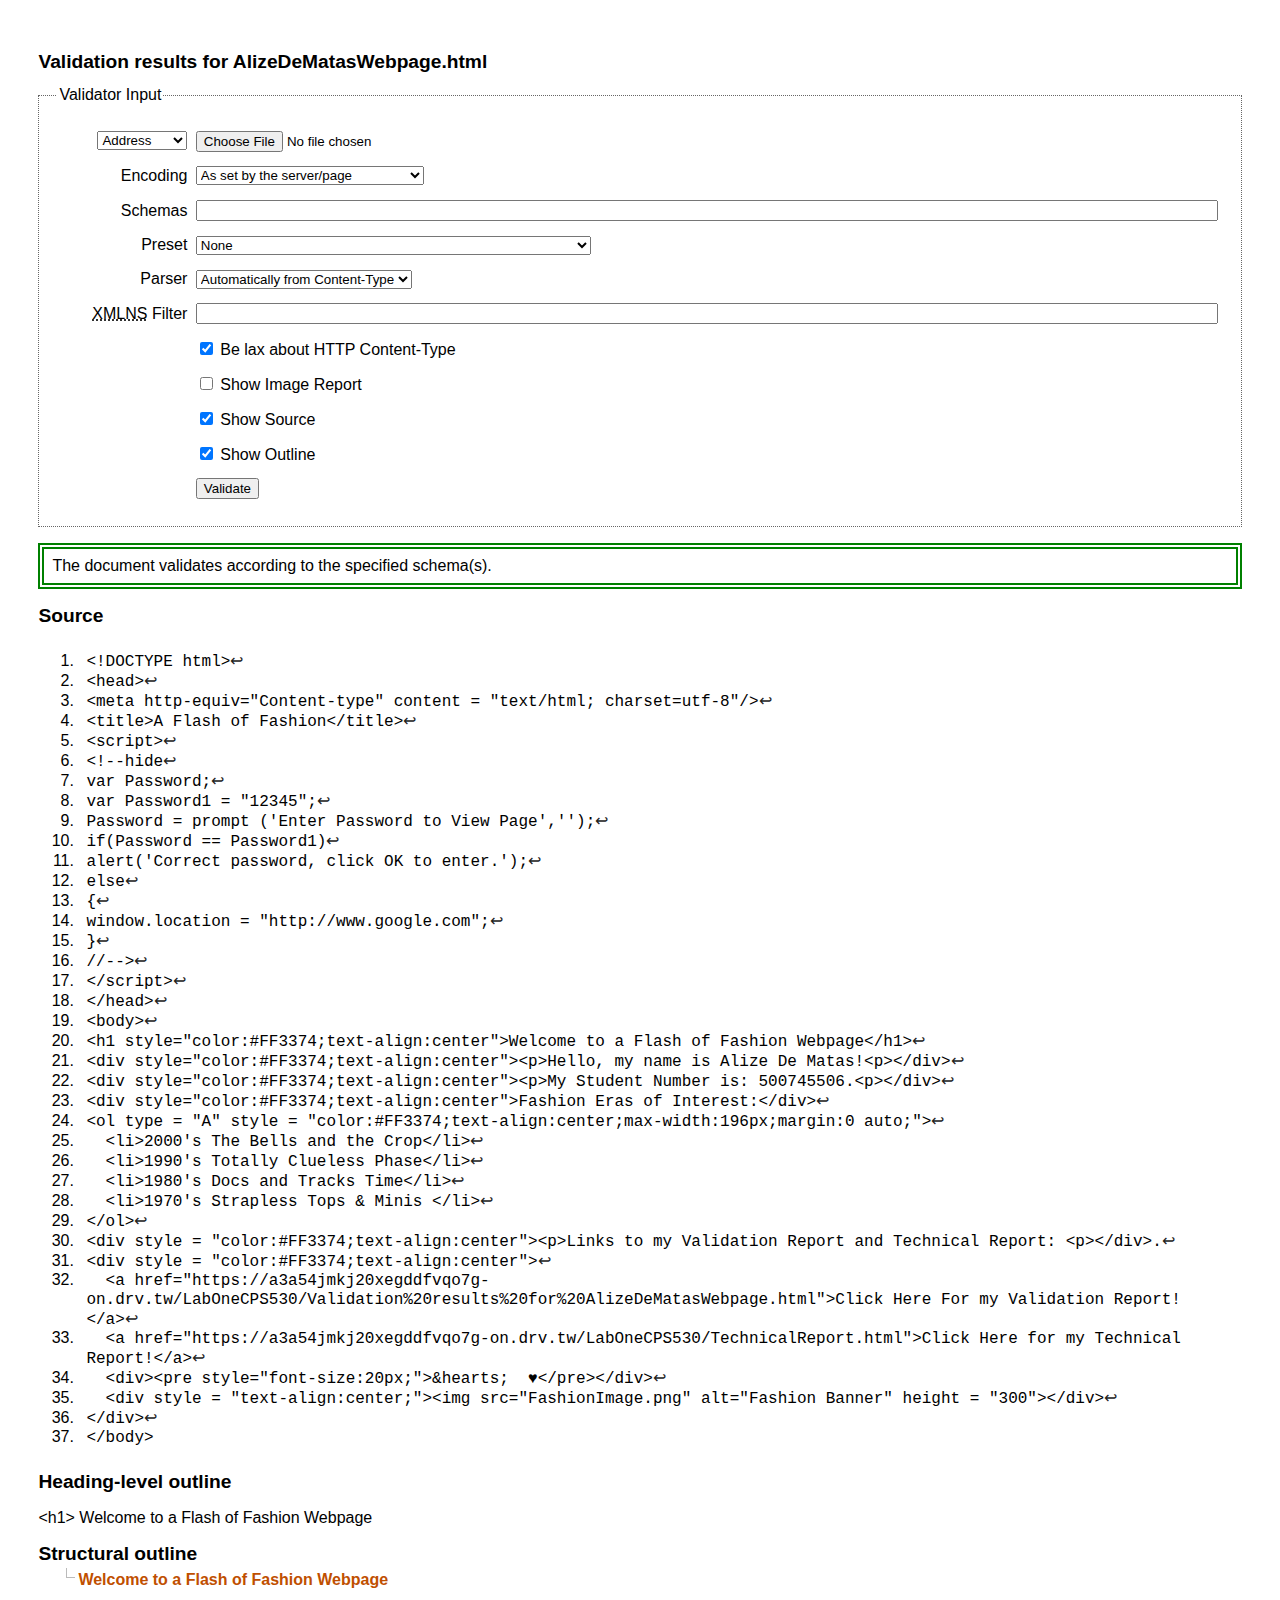
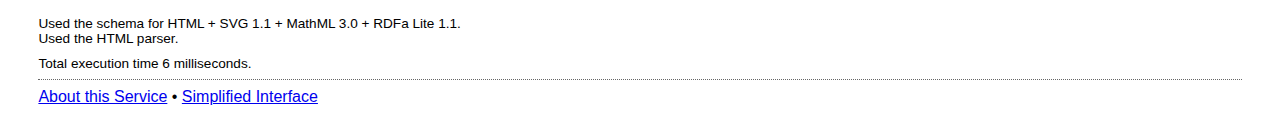
<file: CPS530LabOne/Validation results for AlizeDeMatasWebpage.html>
<!DOCTYPE html>
<!-- saved from url=(0021)https://validator.nu/ -->
<html lang="en"><head><meta http-equiv="Content-Type" content="text/html; charset=UTF-8"><link href="https://validator.nu/icon.png" rel="icon"><link href="./Validation results for AlizeDeMatasWebpage_files/style.css" rel="stylesheet"><title>Validation results for AlizeDeMatasWebpage.html</title><style></style></head><body><h1>Validation results for AlizeDeMatasWebpage.html</h1><form method="post" enctype="multipart/form-data"><fieldset><legend>Validator Input</legend><table><tbody><tr title="The document to validate."><th><select id="docselect"><option value="">Address</option><option value="file">File Upload</option><option value="textarea">Text Field</option></select></th><td><input type="file" id="doc" name="file" aria-labelledby="docselect"></td></tr><tr title="Override for transfer protocol character encoding declaration."><th><label for="charset">Encoding</label></th><td><select id="charset" name="charset"><option value="">As set by the server/page</option><option value="UTF-8">UTF-8 (Global)</option><option value="UTF-16">UTF-16 (Global)</option><option value="Windows-1250">Windows-1250 (Central European)</option><option value="Windows-1251">Windows-1251 (Cyrillic)</option><option value="Windows-1252">Windows-1252 (Western)</option><option value="Windows-1253">Windows-1253 (Greek)</option><option value="Windows-1254">Windows-1254 (Turkish)</option><option value="Windows-1255">Windows-1255 (Hebrew)</option><option value="Windows-1256">Windows-1256 (Arabic)</option><option value="Windows-1257">Windows-1257 (Baltic)</option><option value="Windows-1258">Windows-1258 (Vietnamese)</option><option value="ISO-8859-1">ISO-8859-1 (Western)</option><option value="ISO-8859-2">ISO-8859-2 (Central European)</option><option value="ISO-8859-3">ISO-8859-3 (South European)</option><option value="ISO-8859-4">ISO-8859-4 (Baltic)</option><option value="ISO-8859-5">ISO-8859-5 (Cyrillic)</option><option value="ISO-8859-6">ISO-8859-6 (Arabic)</option><option value="ISO-8859-7">ISO-8859-7 (Greek)</option><option value="ISO-8859-8">ISO-8859-8 (Hebrew)</option><option value="ISO-8859-9">ISO-8859-9 (Turkish)</option><option value="ISO-8859-13">ISO-8859-13 (Baltic)</option><option value="ISO-8859-15">ISO-8859-15 (Western)</option><option value="KOI8-R">KOI8-R (Russian)</option><option value="TIS-620">TIS-620 (Thai)</option><option value="GBK">GBK (Chinese, simplified)</option><option value="GB18030">GB18030 (Chinese, simplified)</option><option value="Big5">Big5 (Chinese, traditional)</option><option value="Big5-HKSCS">Big5-HKSCS (Chinese, traditional)</option><option value="Shift_JIS">Shift_JIS (Japanese)</option><option value="ISO-2022-JP">ISO-2022-JP (Japanese)</option><option value="EUC-JP">EUC-JP (Japanese)</option><option value="ISO-2022-KR">ISO-2022-KR (Korean)</option><option value="EUC-KR">EUC-KR (Korean)</option></select></td></tr><tr title="Space-separated list of schema URLs. (Leave blank to let the service guess.)"><th><label for="schema">Schemas</label></th><td><input name="schema" id="schema" pattern="(?:(?:(?:https?://\S+)|(?:data:\S+))(?:\s+(?:(?:https?://\S+)|(?:data:\S+)))*)?" title="Space-separated list of schema URLs. (Leave blank to let the service guess.)" value=""></td></tr><tr title="Selecting a preset overrides the schema field above."><th><label for="preset">Preset</label></th><td><select id="preset" name="preset"><option value="">None</option><option value="http://s.validator.nu/html5.rnc http://s.validator.nu/html5/assertions.sch http://c.validator.nu/all/">HTML + SVG 1.1 + MathML 3.0</option><option value="http://s.validator.nu/html5-its.rnc http://s.validator.nu/html5/assertions.sch http://c.validator.nu/all/">HTML + SVG 1.1 + MathML 3.0 + ITS 2.0</option><option value="http://s.validator.nu/html5-rdfalite.rnc http://s.validator.nu/html5/assertions.sch http://c.validator.nu/all/">HTML + SVG 1.1 + MathML 3.0 + RDFa Lite 1.1</option><option value="http://s.validator.nu/xhtml10/xhtml-strict.rnc http://s.validator.nu/html4/assertions.sch http://c.validator.nu/all-html4/">HTML 4.01 Strict + URL / XHTML 1.0 Strict + URL</option><option value="http://s.validator.nu/xhtml10/xhtml-transitional.rnc http://s.validator.nu/html4/assertions.sch http://c.validator.nu/all-html4/">HTML 4.01 Transitional + URL / XHTML 1.0 Transitional + URL</option><option value="http://s.validator.nu/xhtml10/xhtml-frameset.rnc http://s.validator.nu/html4/assertions.sch http://c.validator.nu/all-html4/">HTML 4.01 Frameset + URL / XHTML 1.0 Frameset + URL</option><option value="http://s.validator.nu/xhtml5.rnc http://s.validator.nu/html5/assertions.sch http://c.validator.nu/all/">XHTML + SVG 1.1 + MathML 3.0</option><option value="http://s.validator.nu/xhtml5-rdfalite.rnc http://s.validator.nu/html5/assertions.sch http://c.validator.nu/all/">XHTML + SVG 1.1 + MathML 3.0 + RDFa Lite 1.1</option><option value="http://s.validator.nu/xhtml1-ruby-rdf-svg-mathml.rnc http://s.validator.nu/html4/assertions.sch http://c.validator.nu/all-html4/">XHTML 1.0 Strict + URL + Ruby + SVG 1.1 + MathML 3.0</option><option value="http://s.validator.nu/svg-xhtml5-rdf-mathml.rnc http://s.validator.nu/html5/assertions.sch http://c.validator.nu/all/">SVG 1.1 + URL + XHTML + MathML 3.0</option></select></td></tr><tr title="The parser to use. Affects HTTP Accept header."><th><label for="parser">Parser</label></th><td><select id="parser" name="parser"><option value="" selected="selected">Automatically from Content-Type</option><option value="html">HTML</option><option value="xml">XML; don’t load external entities</option><option value="xmldtd">XML; load external entities</option></select></td></tr><tr title="Space-separated list of namespace URIs."><th><label for="nsfilter"><abbr title="XML namespace">XMLNS</abbr>&nbsp;Filter</label></th><td><input name="nsfilter" id="nsfilter" pattern="(?:.+:.+(?:\s+.+:.+)*)?" title="Space-separated namespace URIs for vocabularies to be filtered out."></td></tr><tr title="Disrespect MIME RFCs."><th></th><td><label for="laxtype"><input type="checkbox" name="laxtype" id="laxtype" value="yes" checked="checked"> Be lax about HTTP Content-Type</label></td></tr><tr title="Display a report about the textual alternatives for images."><th></th><td><label for="showimagereport"><input type="checkbox" name="showimagereport" id="showimagereport" value="yes"> Show Image Report</label></td></tr><tr title="Display the markup source of the input document."><th></th><td><label for="showsource"><input type="checkbox" name="showsource" id="showsource" value="yes" checked="checked"> Show Source</label></td></tr><tr title="Display an outline of the input document."><th></th><td><label for="showoutline"><input type="checkbox" name="showoutline" id="showoutline" value="yes" checked="checked"> Show Outline</label></td></tr><tr><th></th><td><input value="Validate" type="submit" id="submit"></td></tr></tbody></table></fieldset></form><script src="./Validation results for AlizeDeMatasWebpage_files/script.js"></script><p class="success">The document validates according to the specified schema(s).</p><h2 id="source">Source</h2><ol class="source"><li id="l1"><code>&lt;!DOCTYPE html&gt;</code><code class="lf" title="Line break">↩</code></li><li id="l2"><code>&lt;head&gt;</code><code class="lf" title="Line break">↩</code></li><li id="l3"><code>&lt;meta http-equiv="Content-type" content = "text/html; charset=utf-8"/&gt;</code><code class="lf" title="Line break">↩</code></li><li id="l4"><code>&lt;title&gt;A Flash of Fashion&lt;/title&gt;</code><code class="lf" title="Line break">↩</code></li><li id="l5"><code>&lt;script&gt;</code><code class="lf" title="Line break">↩</code></li><li id="l6"><code>&lt;!--hide</code><code class="lf" title="Line break">↩</code></li><li id="l7"><code>var Password;</code><code class="lf" title="Line break">↩</code></li><li id="l8"><code>var Password1 = "12345";</code><code class="lf" title="Line break">↩</code></li><li id="l9"><code>Password = prompt ('Enter Password to View Page','');</code><code class="lf" title="Line break">↩</code></li><li id="l10"><code>if(Password == Password1)</code><code class="lf" title="Line break">↩</code></li><li id="l11"><code>alert('Correct password, click OK to enter.');</code><code class="lf" title="Line break">↩</code></li><li id="l12"><code>else</code><code class="lf" title="Line break">↩</code></li><li id="l13"><code>{</code><code class="lf" title="Line break">↩</code></li><li id="l14"><code>window.location = "http://www.google.com";</code><code class="lf" title="Line break">↩</code></li><li id="l15"><code>}</code><code class="lf" title="Line break">↩</code></li><li id="l16"><code>//--&gt;</code><code class="lf" title="Line break">↩</code></li><li id="l17"><code>&lt;/script&gt;</code><code class="lf" title="Line break">↩</code></li><li id="l18"><code>&lt;/head&gt;</code><code class="lf" title="Line break">↩</code></li><li id="l19"><code>&lt;body&gt;</code><code class="lf" title="Line break">↩</code></li><li id="l20"><code>&lt;h1 style="color:#FF3374;text-align:center"&gt;Welcome to a Flash of Fashion Webpage&lt;/h1&gt;</code><code class="lf" title="Line break">↩</code></li><li id="l21"><code>&lt;div style="color:#FF3374;text-align:center"&gt;&lt;p&gt;Hello, my name is Alize De Matas!&lt;p&gt;&lt;/div&gt;</code><code class="lf" title="Line break">↩</code></li><li id="l22"><code>&lt;div style="color:#FF3374;text-align:center"&gt;&lt;p&gt;My Student Number is: 500745506.&lt;p&gt;&lt;/div&gt;</code><code class="lf" title="Line break">↩</code></li><li id="l23"><code>&lt;div style="color:#FF3374;text-align:center"&gt;Fashion Eras of Interest:&lt;/div&gt;</code><code class="lf" title="Line break">↩</code></li><li id="l24"><code>&lt;ol type = "A" style = "color:#FF3374;text-align:center;max-width:196px;margin:0 auto;"&gt;</code><code class="lf" title="Line break">↩</code></li><li id="l25"><code>  &lt;li&gt;2000's The Bells and the Crop&lt;/li&gt;</code><code class="lf" title="Line break">↩</code></li><li id="l26"><code>  &lt;li&gt;1990's Totally Clueless Phase&lt;/li&gt;</code><code class="lf" title="Line break">↩</code></li><li id="l27"><code>  &lt;li&gt;1980's Docs and Tracks Time&lt;/li&gt;</code><code class="lf" title="Line break">↩</code></li><li id="l28"><code>  &lt;li&gt;1970's Strapless Tops &amp; Minis &lt;/li&gt;</code><code class="lf" title="Line break">↩</code></li><li id="l29"><code>&lt;/ol&gt;</code><code class="lf" title="Line break">↩</code></li><li id="l30"><code>&lt;div style = "color:#FF3374;text-align:center"&gt;&lt;p&gt;Links to my Validation Report and Technical Report: &lt;p&gt;&lt;/div&gt;.</code><code class="lf" title="Line break">↩</code></li><li id="l31"><code>&lt;div style = "color:#FF3374;text-align:center"&gt;</code><code class="lf" title="Line break">↩</code></li><li id="l32"><code>  &lt;a href="https://a3a54jmkj20xegddfvqo7g-on.drv.tw/LabOneCPS530/Validation%20results%20for%20AlizeDeMatasWebpage.html"&gt;Click Here For my Validation Report!&lt;/a&gt;</code><code class="lf" title="Line break">↩</code></li><li id="l33"><code>  &lt;a href="https://a3a54jmkj20xegddfvqo7g-on.drv.tw/LabOneCPS530/TechnicalReport.html"&gt;Click Here for my Technical Report!&lt;/a&gt;</code><code class="lf" title="Line break">↩</code></li><li id="l34"><code>  &lt;div&gt;&lt;pre style="font-size:20px;"&gt;&amp;hearts;  ♥&lt;/pre&gt;&lt;/div&gt;</code><code class="lf" title="Line break">↩</code></li><li id="l35"><code>  &lt;div style = "text-align:center;"&gt;&lt;img src="FashionImage.png" alt="Fashion Banner" height = "300"&gt;&lt;/div&gt;</code><code class="lf" title="Line break">↩</code></li><li id="l36"><code>&lt;/div&gt;</code><code class="lf" title="Line break">↩</code></li><li id="l37"><code>&lt;/body&gt;</code></li></ol><section id="headingoutline"><h2>Heading-level outline</h2><p class="h1"><span class="headinglevel">&lt;h1&gt;</span> Welcome to a Flash of Fashion Webpage</p></section><section id="outline"><h2>Structural outline</h2><ol><li><span class="heading">Welcome to a Flash of Fashion Webpage</span></li></ol></section><div class="details"><p class="msgschema">Used the schema for HTML + SVG 1.1 + MathML 3.0 + RDFa Lite 1.1.</p><p class="msgmediatype">Used the HTML parser.</p></div><p class="stats">Total execution time 6 milliseconds.</p><hr><p><a href="https://about.validator.nu/">About this Service</a> • <a href="https://html5.validator.nu/">Simplified Interface</a></p></body></html>
</file>
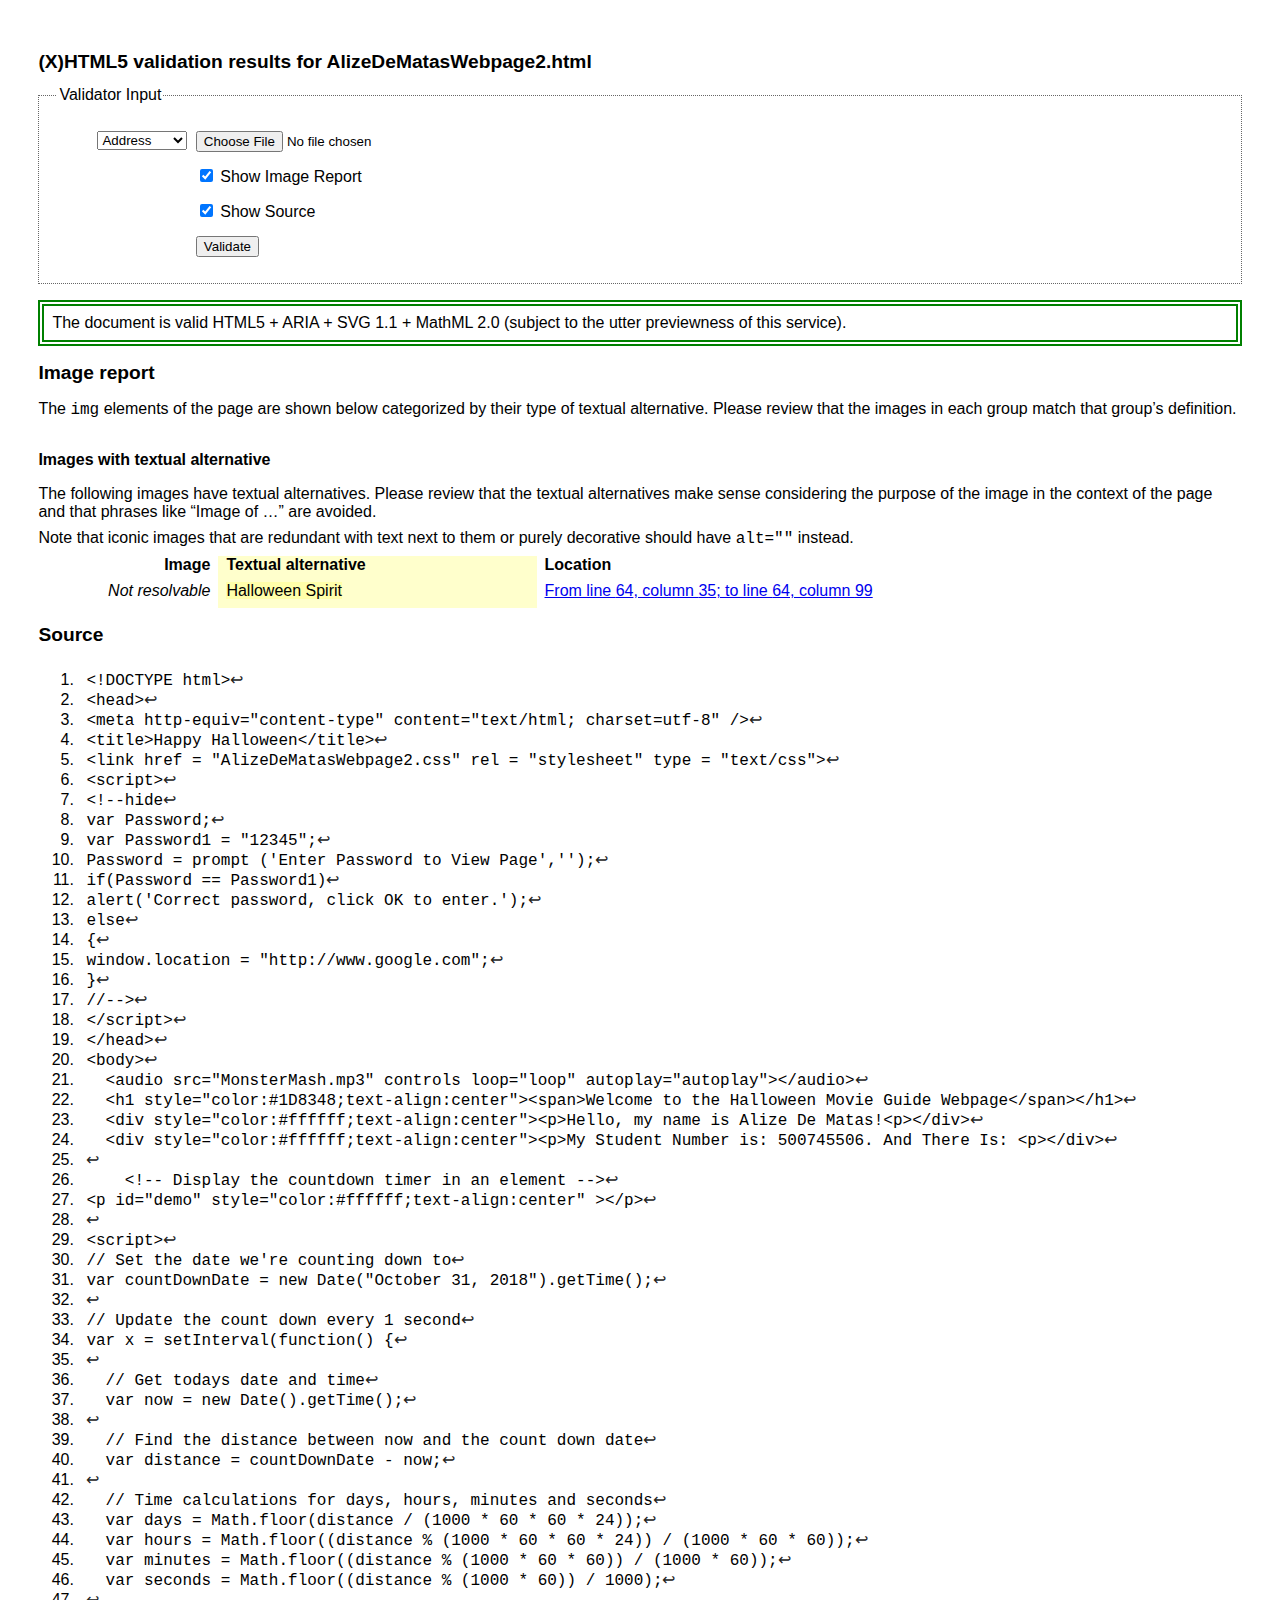
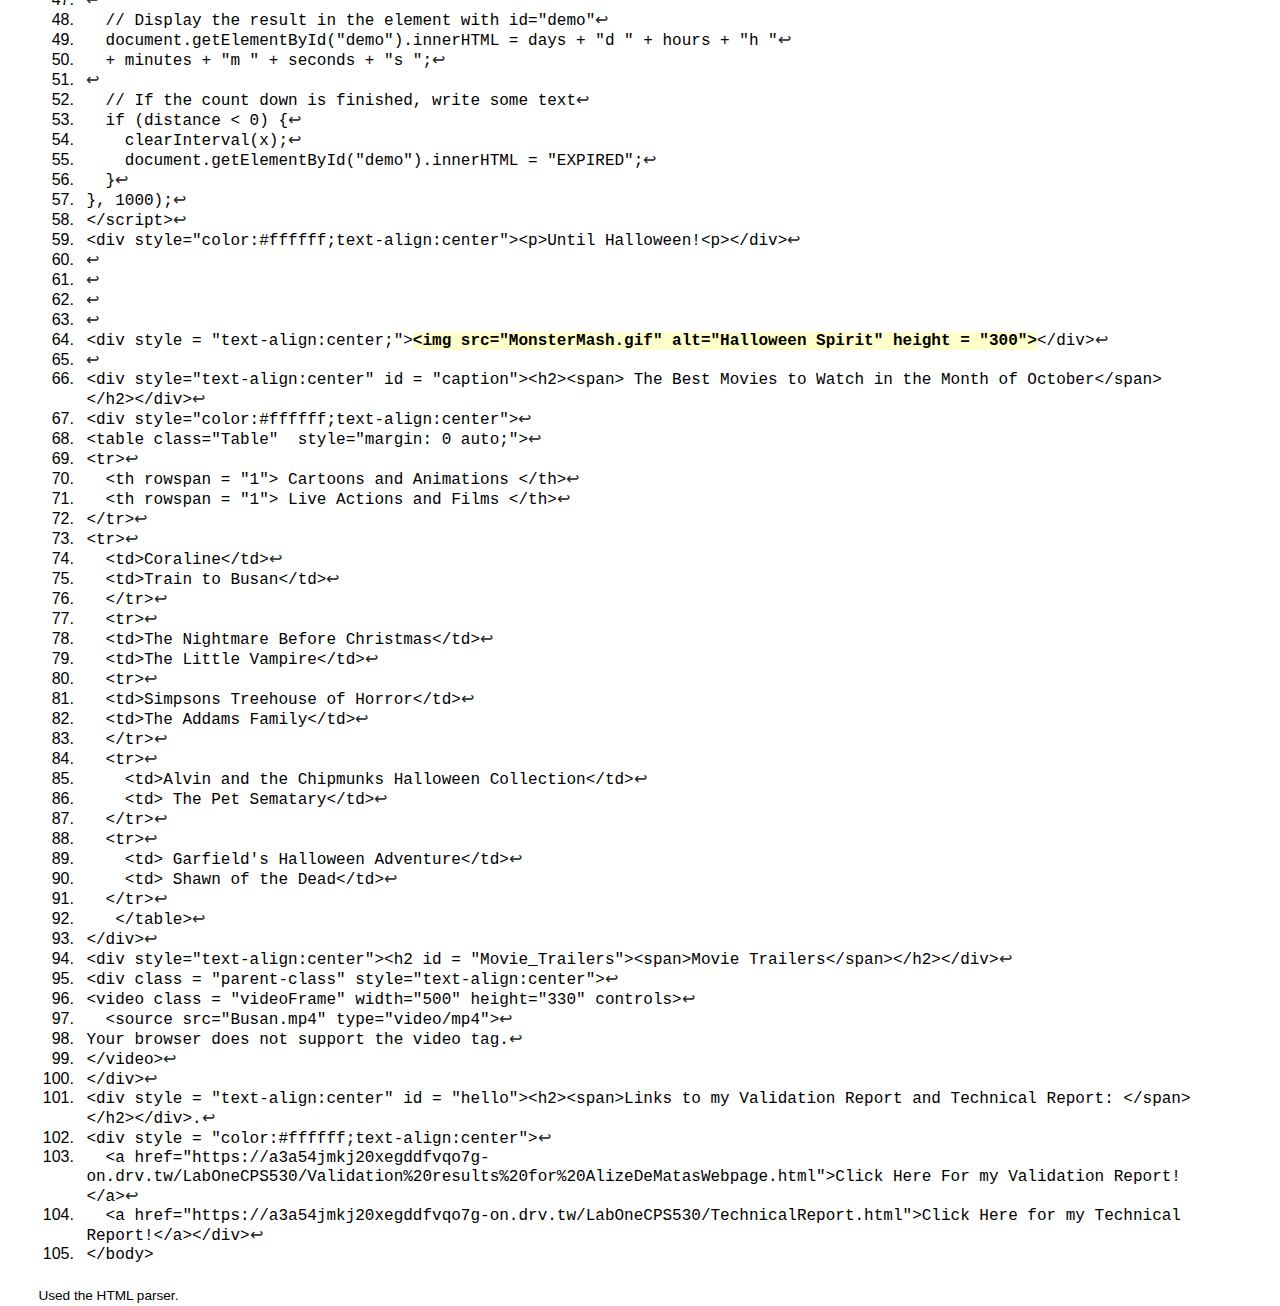
<file: CPS530LabTwo/(X)HTML5 validation results for AlizeDeMatasWebpage2.html>
<!DOCTYPE html>
<!-- saved from url=(0034)https://html5.validator.nu/#l95c52 -->
<html lang="en"><head><meta http-equiv="Content-Type" content="text/html; charset=UTF-8"><link href="https://html5.validator.nu/icon.png" rel="icon"><link href="./(X)HTML5 validation results for AlizeDeMatasWebpage2_files/style.css" rel="stylesheet"><title>(X)HTML5 validation results for AlizeDeMatasWebpage2.html</title><style>html b.l95c52 { background-color: #FF6666; font-weight: bold; }</style></head><body><h1>(X)HTML5 validation results for AlizeDeMatasWebpage2.html</h1><form method="post" class="simple" enctype="multipart/form-data"><fieldset><legend>Validator Input</legend><table><tbody><tr title="The document to validate."><th><select id="docselect"><option value="">Address</option><option value="file">File Upload</option><option value="textarea">Text Field</option></select></th><td><input type="file" id="doc" name="file" aria-labelledby="docselect"></td></tr><tr title="Display a report about the textual alternatives for images."><th></th><td><label for="showimagereport"><input type="checkbox" name="showimagereport" id="showimagereport" value="yes" checked="checked"> Show Image Report</label></td></tr><tr title="Display the markup source of the input document."><th></th><td><label for="showsource"><input type="checkbox" name="showsource" id="showsource" value="yes" checked="checked"> Show Source</label></td></tr><tr><th></th><td><input value="Validate" type="submit" id="submit"></td></tr></tbody></table></fieldset></form><script src="./(X)HTML5 validation results for AlizeDeMatasWebpage2_files/script.js"></script><p class="success">The document is valid HTML5 + ARIA + SVG 1.1 + MathML 2.0 (subject to the utter previewness of this service).</p><h2 id="imagereport">Image report</h2>
<p>The <code>img</code> elements of the page are shown below categorized by their type of textual alternative. Please review that the images in each group match that group’s definition.
</p>
<h3>Images with textual alternative</h3>
<p>The following images have textual alternatives. Please review that the textual alternatives make sense considering the purpose of the image in the context of the page and that phrases like “Image of …” are avoided.
</p><p>Note that iconic images that are redundant with text next to them or purely decorative should have <code>alt=""</code> instead.
</p>
<table class="imagereview"><colgroup><col class="img"><col class="alt"><col class="location"></colgroup><thead><tr><th class="img">Image</th><th class="alt">Textual alternative</th><th class="location">Location</th></tr></thead><tbody><tr><td class="img"><i>Not resolvable</i></td><td class="alt"><span lang="">Halloween Spirit</span></td><td class="location"><a href="https://html5.validator.nu/#l64c99">From line <span class="first-line">64</span>, column <span class="first-col">35</span>; to line <span class="last-line">64</span>, column <span class="last-col">99</span></a></td></tr></tbody></table><h2 id="source">Source</h2><ol class="source"><li id="l1"><code>&lt;!DOCTYPE html&gt;</code><code class="lf" title="Line break">↩</code></li><li id="l2"><code>&lt;head&gt;</code><code class="lf" title="Line break">↩</code></li><li id="l3"><code>&lt;meta http-equiv="content-type" content="text/html; charset=utf-8" /&gt;</code><code class="lf" title="Line break">↩</code></li><li id="l4"><code>&lt;title&gt;Happy Halloween&lt;/title&gt;</code><code class="lf" title="Line break">↩</code></li><li id="l5"><code>&lt;link href = "AlizeDeMatasWebpage2.css" rel = "stylesheet" type = "text/css"&gt;</code><code class="lf" title="Line break">↩</code></li><li id="l6"><code>&lt;script&gt;</code><code class="lf" title="Line break">↩</code></li><li id="l7"><code>&lt;!--hide</code><code class="lf" title="Line break">↩</code></li><li id="l8"><code>var Password;</code><code class="lf" title="Line break">↩</code></li><li id="l9"><code>var Password1 = "12345";</code><code class="lf" title="Line break">↩</code></li><li id="l10"><code>Password = prompt ('Enter Password to View Page','');</code><code class="lf" title="Line break">↩</code></li><li id="l11"><code>if(Password == Password1)</code><code class="lf" title="Line break">↩</code></li><li id="l12"><code>alert('Correct password, click OK to enter.');</code><code class="lf" title="Line break">↩</code></li><li id="l13"><code>else</code><code class="lf" title="Line break">↩</code></li><li id="l14"><code>{</code><code class="lf" title="Line break">↩</code></li><li id="l15"><code>window.location = "http://www.google.com";</code><code class="lf" title="Line break">↩</code></li><li id="l16"><code>}</code><code class="lf" title="Line break">↩</code></li><li id="l17"><code>//--&gt;</code><code class="lf" title="Line break">↩</code></li><li id="l18"><code>&lt;/script&gt;</code><code class="lf" title="Line break">↩</code></li><li id="l19"><code>&lt;/head&gt;</code><code class="lf" title="Line break">↩</code></li><li id="l20"><code>&lt;body&gt;</code><code class="lf" title="Line break">↩</code></li><li id="l21"><code>  &lt;audio src="MonsterMash.mp3" controls loop="loop" autoplay="autoplay"&gt;&lt;/audio&gt;</code><code class="lf" title="Line break">↩</code></li><li id="l22"><code>  &lt;h1 style="color:#1D8348;text-align:center"&gt;&lt;span&gt;Welcome to the Halloween Movie Guide Webpage&lt;/span&gt;&lt;/h1&gt;</code><code class="lf" title="Line break">↩</code></li><li id="l23"><code>  &lt;div style="color:#ffffff;text-align:center"&gt;&lt;p&gt;Hello, my name is Alize De Matas!&lt;p&gt;&lt;/div&gt;</code><code class="lf" title="Line break">↩</code></li><li id="l24"><code>  &lt;div style="color:#ffffff;text-align:center"&gt;&lt;p&gt;My Student Number is: 500745506. And There Is: &lt;p&gt;&lt;/div&gt;</code><code class="lf" title="Line break">↩</code></li><li id="l25"><code></code><code class="lf" title="Line break">↩</code></li><li id="l26"><code>    &lt;!-- Display the countdown timer in an element --&gt;</code><code class="lf" title="Line break">↩</code></li><li id="l27"><code>&lt;p id="demo" style="color:#ffffff;text-align:center" &gt;&lt;/p&gt;</code><code class="lf" title="Line break">↩</code></li><li id="l28"><code></code><code class="lf" title="Line break">↩</code></li><li id="l29"><code>&lt;script&gt;</code><code class="lf" title="Line break">↩</code></li><li id="l30"><code>// Set the date we're counting down to</code><code class="lf" title="Line break">↩</code></li><li id="l31"><code>var countDownDate = new Date("October 31, 2018").getTime();</code><code class="lf" title="Line break">↩</code></li><li id="l32"><code></code><code class="lf" title="Line break">↩</code></li><li id="l33"><code>// Update the count down every 1 second</code><code class="lf" title="Line break">↩</code></li><li id="l34"><code>var x = setInterval(function() {</code><code class="lf" title="Line break">↩</code></li><li id="l35"><code></code><code class="lf" title="Line break">↩</code></li><li id="l36"><code>  // Get todays date and time</code><code class="lf" title="Line break">↩</code></li><li id="l37"><code>  var now = new Date().getTime();</code><code class="lf" title="Line break">↩</code></li><li id="l38"><code></code><code class="lf" title="Line break">↩</code></li><li id="l39"><code>  // Find the distance between now and the count down date</code><code class="lf" title="Line break">↩</code></li><li id="l40"><code>  var distance = countDownDate - now;</code><code class="lf" title="Line break">↩</code></li><li id="l41"><code></code><code class="lf" title="Line break">↩</code></li><li id="l42"><code>  // Time calculations for days, hours, minutes and seconds</code><code class="lf" title="Line break">↩</code></li><li id="l43"><code>  var days = Math.floor(distance / (1000 * 60 * 60 * 24));</code><code class="lf" title="Line break">↩</code></li><li id="l44"><code>  var hours = Math.floor((distance % (1000 * 60 * 60 * 24)) / (1000 * 60 * 60));</code><code class="lf" title="Line break">↩</code></li><li id="l45"><code>  var minutes = Math.floor((distance % (1000 * 60 * 60)) / (1000 * 60));</code><code class="lf" title="Line break">↩</code></li><li id="l46"><code>  var seconds = Math.floor((distance % (1000 * 60)) / 1000);</code><code class="lf" title="Line break">↩</code></li><li id="l47"><code></code><code class="lf" title="Line break">↩</code></li><li id="l48"><code>  // Display the result in the element with id="demo"</code><code class="lf" title="Line break">↩</code></li><li id="l49"><code>  document.getElementById("demo").innerHTML = days + "d " + hours + "h "</code><code class="lf" title="Line break">↩</code></li><li id="l50"><code>  + minutes + "m " + seconds + "s ";</code><code class="lf" title="Line break">↩</code></li><li id="l51"><code></code><code class="lf" title="Line break">↩</code></li><li id="l52"><code>  // If the count down is finished, write some text</code><code class="lf" title="Line break">↩</code></li><li id="l53"><code>  if (distance &lt; 0) {</code><code class="lf" title="Line break">↩</code></li><li id="l54"><code>    clearInterval(x);</code><code class="lf" title="Line break">↩</code></li><li id="l55"><code>    document.getElementById("demo").innerHTML = "EXPIRED";</code><code class="lf" title="Line break">↩</code></li><li id="l56"><code>  }</code><code class="lf" title="Line break">↩</code></li><li id="l57"><code>}, 1000);</code><code class="lf" title="Line break">↩</code></li><li id="l58"><code>&lt;/script&gt;</code><code class="lf" title="Line break">↩</code></li><li id="l59"><code>&lt;div style="color:#ffffff;text-align:center"&gt;&lt;p&gt;Until Halloween!&lt;p&gt;&lt;/div&gt;</code><code class="lf" title="Line break">↩</code></li><li id="l60"><code></code><code class="lf" title="Line break">↩</code></li><li id="l61"><code></code><code class="lf" title="Line break">↩</code></li><li id="l62"><code></code><code class="lf" title="Line break">↩</code></li><li id="l63"><code></code><code class="lf" title="Line break">↩</code></li><li id="l64"><code>&lt;div style = "text-align:center;"&gt;<b id="l64c99" class="l64c99">&lt;img src="MonsterMash.gif" alt="Halloween Spirit" height = "300"&gt;</b>&lt;/div&gt;</code><code class="lf" title="Line break">↩</code></li><li id="l65"><code></code><code class="lf" title="Line break">↩</code></li><li id="l66"><code>&lt;div style="text-align:center" id = "caption"&gt;&lt;h2&gt;&lt;span&gt; The Best Movies to Watch in the Month of October&lt;/span&gt;&lt;/h2&gt;&lt;/div&gt;</code><code class="lf" title="Line break">↩</code></li><li id="l67"><code>&lt;div style="color:#ffffff;text-align:center"&gt;</code><code class="lf" title="Line break">↩</code></li><li id="l68"><code>&lt;table class="Table"  style="margin: 0 auto;"&gt;</code><code class="lf" title="Line break">↩</code></li><li id="l69"><code>&lt;tr&gt;</code><code class="lf" title="Line break">↩</code></li><li id="l70"><code>  &lt;th rowspan = "1"&gt; Cartoons and Animations &lt;/th&gt;</code><code class="lf" title="Line break">↩</code></li><li id="l71"><code>  &lt;th rowspan = "1"&gt; Live Actions and Films &lt;/th&gt;</code><code class="lf" title="Line break">↩</code></li><li id="l72"><code>&lt;/tr&gt;</code><code class="lf" title="Line break">↩</code></li><li id="l73"><code>&lt;tr&gt;</code><code class="lf" title="Line break">↩</code></li><li id="l74"><code>  &lt;td&gt;Coraline&lt;/td&gt;</code><code class="lf" title="Line break">↩</code></li><li id="l75"><code>  &lt;td&gt;Train to Busan&lt;/td&gt;</code><code class="lf" title="Line break">↩</code></li><li id="l76"><code>  &lt;/tr&gt;</code><code class="lf" title="Line break">↩</code></li><li id="l77"><code>  &lt;tr&gt;</code><code class="lf" title="Line break">↩</code></li><li id="l78"><code>  &lt;td&gt;The Nightmare Before Christmas&lt;/td&gt;</code><code class="lf" title="Line break">↩</code></li><li id="l79"><code>  &lt;td&gt;The Little Vampire&lt;/td&gt;</code><code class="lf" title="Line break">↩</code></li><li id="l80"><code>  &lt;tr&gt;</code><code class="lf" title="Line break">↩</code></li><li id="l81"><code>  &lt;td&gt;Simpsons Treehouse of Horror&lt;/td&gt;</code><code class="lf" title="Line break">↩</code></li><li id="l82"><code>  &lt;td&gt;The Addams Family&lt;/td&gt;</code><code class="lf" title="Line break">↩</code></li><li id="l83"><code>  &lt;/tr&gt;</code><code class="lf" title="Line break">↩</code></li><li id="l84"><code>  &lt;tr&gt;</code><code class="lf" title="Line break">↩</code></li><li id="l85"><code>    &lt;td&gt;Alvin and the Chipmunks Halloween Collection&lt;/td&gt;</code><code class="lf" title="Line break">↩</code></li><li id="l86"><code>    &lt;td&gt; The Pet Sematary&lt;/td&gt;</code><code class="lf" title="Line break">↩</code></li><li id="l87"><code>  &lt;/tr&gt;</code><code class="lf" title="Line break">↩</code></li><li id="l88"><code>  &lt;tr&gt;</code><code class="lf" title="Line break">↩</code></li><li id="l89"><code>    &lt;td&gt; Garfield's Halloween Adventure&lt;/td&gt;</code><code class="lf" title="Line break">↩</code></li><li id="l90"><code>    &lt;td&gt; Shawn of the Dead&lt;/td&gt;</code><code class="lf" title="Line break">↩</code></li><li id="l91"><code>  &lt;/tr&gt;</code><code class="lf" title="Line break">↩</code></li><li id="l92"><code>   &lt;/table&gt;</code><code class="lf" title="Line break">↩</code></li><li id="l93"><code>&lt;/div&gt;</code><code class="lf" title="Line break">↩</code></li><li id="l94"><code>&lt;div style="text-align:center"&gt;&lt;h2 id = "Movie_Trailers"&gt;&lt;span&gt;Movie Trailers&lt;/span&gt;&lt;/h2&gt;&lt;/div&gt;</code><code class="lf" title="Line break">↩</code></li><li id="l95"><code>&lt;div class = "parent-class" style="text-align:center"&gt;</code><code class="lf" title="Line break">↩</code></li><li id="l96"><code>&lt;video class = "videoFrame" width="500" height="330" controls&gt;</code><code class="lf" title="Line break">↩</code></li><li id="l97"><code>  &lt;source src="Busan.mp4" type="video/mp4"&gt;</code><code class="lf" title="Line break">↩</code></li><li id="l98"><code>Your browser does not support the video tag.</code><code class="lf" title="Line break">↩</code></li><li id="l99"><code>&lt;/video&gt;</code><code class="lf" title="Line break">↩</code></li><li id="l100"><code>&lt;/div&gt;</code><code class="lf" title="Line break">↩</code></li><li id="l101"><code>&lt;div style = "text-align:center" id = "hello"&gt;&lt;h2&gt;&lt;span&gt;Links to my Validation Report and Technical Report: &lt;/span&gt;&lt;/h2&gt;&lt;/div&gt;.</code><code class="lf" title="Line break">↩</code></li><li id="l102"><code>&lt;div style = "color:#ffffff;text-align:center"&gt;</code><code class="lf" title="Line break">↩</code></li><li id="l103"><code>  &lt;a href="https://a3a54jmkj20xegddfvqo7g-on.drv.tw/LabOneCPS530/Validation%20results%20for%20AlizeDeMatasWebpage.html"&gt;Click Here For my Validation Report!&lt;/a&gt;</code><code class="lf" title="Line break">↩</code></li><li id="l104"><code>  &lt;a href="https://a3a54jmkj20xegddfvqo7g-on.drv.tw/LabOneCPS530/TechnicalReport.html"&gt;Click Here for my Technical Report!&lt;/a&gt;&lt;/div&gt;</code><code class="lf" title="Line break">↩</code></li><li id="l105"><code>&lt;/body&gt;</code></li></ol><div class="details"><p class="msgmediatype">Used the HTML parser.</p></div><p class="stats">Total execution time 10 milliseconds.</p><hr><p><a href="https://about.validator.nu/">About this Service</a> • <a href="https://validator.nu/">More options</a></p></body></html>
</file>
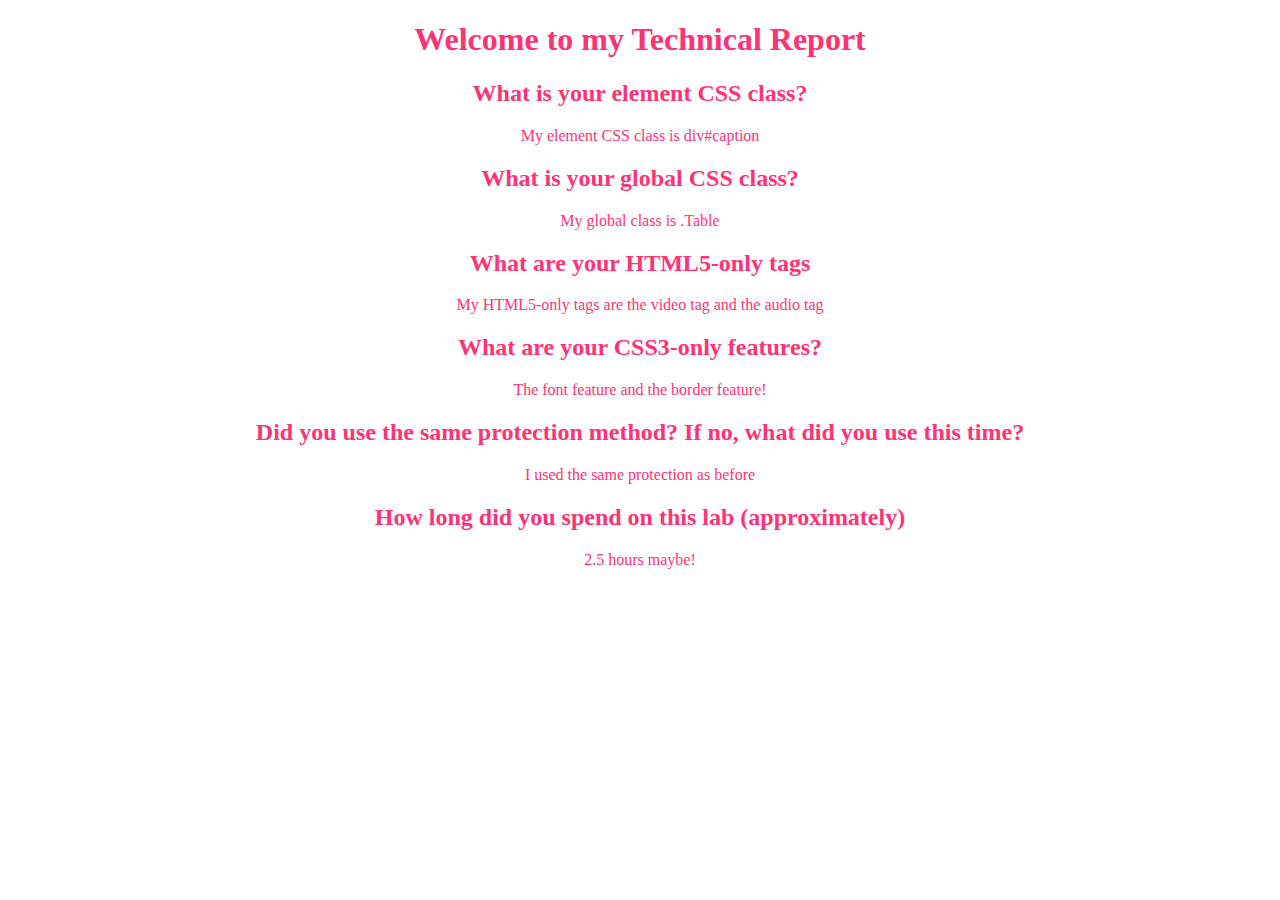
<file: CPS530LabTwo/TechnicalReportForWebpage2.html>
<!DOCTYPE html>
<head>
<meta http-equiv="Content-type" content = "text/html; charset=utf-8"/>
<title>Technical Report</title>
</head>

<body>
<h1 style="color:#FF3374;text-align:center">Welcome to my Technical Report</h1>
<div style="color:#FF3374;text-align:center"><p>

<p></div>
<h2 style="color:#FF3374;text-align:center">What is your element CSS class?</h2>
<div style="color:#FF3374;text-align:center"><p>My element CSS class is div#caption</p>
<h2 style="color:#FF3374;text-align:center">What is your global CSS class?</h2>
<div style="color:#FF3374;text-align:center"><p>My global class is .Table<p></div>
<h2 style="color:#FF3374;text-align:center">What are your HTML5-only tags</h2>
<div style="color:#FF3374;text-align:center"><p>My HTML5-only tags are the video tag and the audio tag<p></div>
<h2 style="color:#FF3374;text-align:center">What are your CSS3-only features?</h2>
<div style="color:#FF3374;text-align:center"><p> The font feature and the border feature!<p></div>
<h2 style="color:#FF3374;text-align:center">Did you use the same protection method? If no, what did you use this time?</h2>
<div style="color:#FF3374;text-align:center"><p> I used the same protection as before<p></div>
<h2 style="color:#FF3374;text-align:center">How long did you spend on this lab (approximately)</h2>
<div style="color:#FF3374;text-align:center"><p> 2.5 hours maybe!<p></div>

</body>
</file>
<file: CPS530LabOne/Validation results for AlizeDeMatasWebpage_files/style.css>
/*
 * Copyright (c) 2005, 2006, 2007 Henri Sivonen
 * Copyright (c) 2007-2012 Mozilla Foundation
 * Copyright (c) 2013 Mathias Bynens
 *
 * Permission is hereby granted, free of charge, to any person obtaining a
 * copy of this software and associated documentation files (the "Software"),
 * to deal in the Software without restriction, including without limitation
 * the rights to use, copy, modify, merge, publish, distribute, sublicense,
 * and/or sell copies of the Software, and to permit persons to whom the
 * Software is furnished to do so, subject to the following conditions:
 *
 * The above copyright notice and this permission notice shall be included in
 * all copies or substantial portions of the Software.
 *
 * THE SOFTWARE IS PROVIDED "AS IS", WITHOUT WARRANTY OF ANY KIND, EXPRESS OR
 * IMPLIED, INCLUDING BUT NOT LIMITED TO THE WARRANTIES OF MERCHANTABILITY,
 * FITNESS FOR A PARTICULAR PURPOSE AND NONINFRINGEMENT. IN NO EVENT SHALL
 * THE AUTHORS OR COPYRIGHT HOLDERS BE LIABLE FOR ANY CLAIM, DAMAGES OR OTHER
 * LIABILITY, WHETHER IN AN ACTION OF CONTRACT, TORT OR OTHERWISE, ARISING
 * FROM, OUT OF OR IN CONNECTION WITH THE SOFTWARE OR THE USE OR OTHER
 * DEALINGS IN THE SOFTWARE.
 */

body {
	font-family: sans-serif;
	font-size: inherit;
	padding: 3%;
	margin: 0;
}

html {
	margin: 0;
	padding: 0;
	font: caption;
}

form {
	font: caption;
	margin-bottom: 1em;
}

fieldset {
	padding: 1.5%;
	border: 1px dotted #666666;
	margin: 0;
}

#schema, #doc, #nsfilter {
	width: 99%;
}

table {
	width: 100%;
	table-layout: fixed;
}

h1, h2 {
	font-size: 1.2em;
	font-weight: bold;
}

h3 {
	font-size: 1em;
	font-weight: bold;
	margin-top: 2em;
}

h1 span {
	color: #aaaaaa;
}

fieldset td, fieldset th {
	padding-top: 0.4em;
	padding-bottom: 0.4em;
}

tr:first-child td, tr:first-child th {
	vertical-align: top;
}

fieldset th {
	padding-left: 0;
	padding-right: 0.4em;
	text-align: right;
	width: 8em;
	font-weight: inherit;
}

fieldset td {
	padding-left: 0;
	padding-right: 0;
}

textarea, #doc[type="url"], #schema, #nsfilter {
	font-family: Monaco, Consolas, Andale Mono, monospace;
}

.stats, .details {
	font-size: 0.85em;
}

.success {
	padding: 0.5em;
	border: double 6px green;
}

.failure {
	padding: 0.5em;
	border: double 6px red;
}

ol {
	margin: 1.5em 0;
	padding: 0 2.5em;
}

li {
	margin: 0;
	padding: 0.5em;
}

li ol {
	padding-right: 0;
	margin-top: 0.5em;
	margin-bottom: 0;
}

li li {
	padding-right: 0;
	padding-bottom: 0.2em;
	padding-top: 0.2em;
}

.info {
	color: black;
	background-color: #ccffff;
}

.warning {
	color: black;
	background-color: #ffffcc;
}

.error {
	color: black;
	background-color: #ffcccc;
}

.io, .fatal, .schema {
	color: black;
	background-color: #ff9999;
}

.internal {
	color: black;
	background-color: #ff6666;
}


hr {
	border-top: 1px dotted #666666;
	border-bottom: none;
	border-left: none;
	border-right: none;
	height: 0;
}

p {
	margin: 0.5em 0;
}

li p {
	margin: 0;
}

.stats, .details {
	margin-top: 0.75em;
}

.details p {
 	margin: 0;
}

.lf {
	color: #222222;
}

b {
	color: black;
	background-color: #ff6666;
}

ol.source li {
	padding-top: 0;
	padding-bottom: 0;
}

ol.source b, ol.source .b {
	color: black;
	background-color: #ffffcc;
	font-weight: bold;
}

code {
	white-space: pre;
	white-space: -pre-wrap;
	white-space: -o-pre-wrap;
	white-space: -moz-pre-wrap;
	white-space: -hp-pre-wrap;
	white-space: pre-wrap;
	word-wrap: break-word;
}

dl {
	margin-top: 0.5em;
}

dd {
	margin-left: 1.5em;
	padding-left: 0;
}

table.imagereview {
	width: 100%;
	table-layout: auto;
	border-collapse: collapse;
	border-spacing: 0;
}

col.img {
	width: 180px;
}

col.alt {
	color: black;
	background-color: #ffffcc;
}

td.alt span {
	color: black;
	background-color: #ffffaa;
}

.imagereview th {
	font-weight: bold;
	text-align: left;
	vertical-align: bottom;
}

.imagereview td {
	vertical-align: middle;
}

td.img {
	padding: 0 0.5em 0.5em 0;
	text-align: right;
}

img {
	max-height: 180px;
	max-width: 180px;
	-ms-interpolation-mode: bicubic;
}

th.img {
	padding: 0 0.5em 0.5em 0;
	vertical-align: bottom;
	text-align: right;
}

td.alt, td.location {
	text-align: left;
	padding: 0 0.5em 0.5em 0.5em;
}

th.alt, th.location {
	padding: 0 0.5em 0.5em 0.5em;
	vertical-align: bottom;
}

dd code ~ span {
	color: #666;
}

dl.inputattrs {
	display: table;
}

dl.inputattrs dt {
	display: table-caption;
}

dl.inputattrs dd {
	display: table-row;
}

dl.inputattrs > dd > a,
dl.inputattrs .inputattrname,
dl.inputattrs .inputattrtypes {
	display: table-cell;
	padding-top: 2px;
	padding-left: 1.5em;
	padding-right: 1.5em;
	word-wrap: normal;
}

dl.inputattrs .inputattrtypes {
	padding-left: 4px;
	padding-right: 4px;
}

.inputattrtypes > a {
	color: #666;
}

dl.inputattrs .highlight {
	background-color: #ffc;
	padding-bottom: 2px;
	font-weight: normal;
	color: #666;
}

*[irrelevant], .irrelevant {
	display: none;
}

@media all and (max-width: 24em) {
	body {
		padding: 3px;
	}
	table, thead, tfoot, tbody, tr, th, td {
		display: block;
		width: 100%;
	}
	th {
		text-align: left;
		padding-bottom: 0;

	}
}

#outline h2 {
	margin-bottom: 0;
}

#outline .heading {
	color: #bf4f00;
	font-weight: bold;
}

#outline ol {
	margin-top: 0;
	padding-top: 3px;
}

#outline li {
	padding: 3px 0;
	margin: 0;
	list-style-type: none;
	position: relative;
}

#outline li li {
	list-style-type: none;
}

#outline li:first-child::before {
	position: absolute;
	top: 0;
	height: 0.6em;
	left: -0.75em;
	width: 0.5em;
	border-color: #bbb;
	border-style: none none solid solid;
	content: '';
	border-width: 0.1em;
}

#outline li:not(:last-child)::after {
	position: absolute;
	top: 0;
	bottom: -0.6em;
	left: -0.75em;
	width: 0.5em;
	border-color: #bbb;
	border-style: none none solid solid;
	content: '';
	border-width: 0.1em;
}
</file>
<file: CPS530LabTwo/(X)HTML5 validation results for AlizeDeMatasWebpage2_files/style.css>
/*
 * Copyright (c) 2005, 2006, 2007 Henri Sivonen
 * Copyright (c) 2007-2012 Mozilla Foundation
 * Copyright (c) 2013 Mathias Bynens
 *
 * Permission is hereby granted, free of charge, to any person obtaining a
 * copy of this software and associated documentation files (the "Software"),
 * to deal in the Software without restriction, including without limitation
 * the rights to use, copy, modify, merge, publish, distribute, sublicense,
 * and/or sell copies of the Software, and to permit persons to whom the
 * Software is furnished to do so, subject to the following conditions:
 *
 * The above copyright notice and this permission notice shall be included in
 * all copies or substantial portions of the Software.
 *
 * THE SOFTWARE IS PROVIDED "AS IS", WITHOUT WARRANTY OF ANY KIND, EXPRESS OR
 * IMPLIED, INCLUDING BUT NOT LIMITED TO THE WARRANTIES OF MERCHANTABILITY,
 * FITNESS FOR A PARTICULAR PURPOSE AND NONINFRINGEMENT. IN NO EVENT SHALL
 * THE AUTHORS OR COPYRIGHT HOLDERS BE LIABLE FOR ANY CLAIM, DAMAGES OR OTHER
 * LIABILITY, WHETHER IN AN ACTION OF CONTRACT, TORT OR OTHERWISE, ARISING
 * FROM, OUT OF OR IN CONNECTION WITH THE SOFTWARE OR THE USE OR OTHER
 * DEALINGS IN THE SOFTWARE.
 */

body {
	font-family: sans-serif;
	font-size: inherit;
	padding: 3%;
	margin: 0;
}

html {
	margin: 0;
	padding: 0;
	font: caption;
}

form {
	font: caption;
	margin-bottom: 1em;
}

fieldset {
	padding: 1.5%;
	border: 1px dotted #666666;
	margin: 0;
}

#schema, #doc, #nsfilter {
	width: 99%;
}

table {
	width: 100%;
	table-layout: fixed;
}

h1, h2 {
	font-size: 1.2em;
	font-weight: bold;
}

h3 {
	font-size: 1em;
	font-weight: bold;
	margin-top: 2em;
}

h1 span {
	color: #aaaaaa;
}

fieldset td, fieldset th {
	padding-top: 0.4em;
	padding-bottom: 0.4em;
}

tr:first-child td, tr:first-child th {
	vertical-align: top;
}

fieldset th {
	padding-left: 0;
	padding-right: 0.4em;
	text-align: right;
	width: 8em;
	font-weight: inherit;
}

fieldset td {
	padding-left: 0;
	padding-right: 0;
}

textarea, #doc[type="url"], #schema, #nsfilter {
	font-family: Monaco, Consolas, Andale Mono, monospace;
}

.stats, .details {
	font-size: 0.85em;
}

.success {
	padding: 0.5em;
	border: double 6px green;
}

.failure {
	padding: 0.5em;
	border: double 6px red;
}

ol {
	margin: 1.5em 0;
	padding: 0 2.5em;
}

li {
	margin: 0;
	padding: 0.5em;
}

li ol {
	padding-right: 0;
	margin-top: 0.5em;
	margin-bottom: 0;
}

li li {
	padding-right: 0;
	padding-bottom: 0.2em;
	padding-top: 0.2em;
}

.info {
	color: black;
	background-color: #ccffff;
}

.warning {
	color: black;
	background-color: #ffffcc;
}

.error {
	color: black;
	background-color: #ffcccc;
}

.io, .fatal, .schema {
	color: black;
	background-color: #ff9999;
}

.internal {
	color: black;
	background-color: #ff6666;
}


hr {
	border-top: 1px dotted #666666;
	border-bottom: none;
	border-left: none;
	border-right: none;
	height: 0;
}

p {
	margin: 0.5em 0;
}

li p {
	margin: 0;
}

.stats, .details {
	margin-top: 0.75em;
}

.details p {
 	margin: 0;
}

.lf {
	color: #222222;
}

b {
	color: black;
	background-color: #ff6666;
}

ol.source li {
	padding-top: 0;
	padding-bottom: 0;
}

ol.source b, ol.source .b {
	color: black;
	background-color: #ffffcc;
	font-weight: bold;
}

code {
	white-space: pre;
	white-space: -pre-wrap;
	white-space: -o-pre-wrap;
	white-space: -moz-pre-wrap;
	white-space: -hp-pre-wrap;
	white-space: pre-wrap;
	word-wrap: break-word;
}

dl {
	margin-top: 0.5em;
}

dd {
	margin-left: 1.5em;
	padding-left: 0;
}

table.imagereview {
	width: 100%;
	table-layout: auto;
	border-collapse: collapse;
	border-spacing: 0;
}

col.img {
	width: 180px;
}

col.alt {
	color: black;
	background-color: #ffffcc;
}

td.alt span {
	color: black;
	background-color: #ffffaa;
}

.imagereview th {
	font-weight: bold;
	text-align: left;
	vertical-align: bottom;
}

.imagereview td {
	vertical-align: middle;
}

td.img {
	padding: 0 0.5em 0.5em 0;
	text-align: right;
}

img {
	max-height: 180px;
	max-width: 180px;
	-ms-interpolation-mode: bicubic;
}

th.img {
	padding: 0 0.5em 0.5em 0;
	vertical-align: bottom;
	text-align: right;
}

td.alt, td.location {
	text-align: left;
	padding: 0 0.5em 0.5em 0.5em;
}

th.alt, th.location {
	padding: 0 0.5em 0.5em 0.5em;
	vertical-align: bottom;
}

dd code ~ span {
	color: #666;
}

dl.inputattrs {
	display: table;
}

dl.inputattrs dt {
	display: table-caption;
}

dl.inputattrs dd {
	display: table-row;
}

dl.inputattrs > dd > a,
dl.inputattrs .inputattrname,
dl.inputattrs .inputattrtypes {
	display: table-cell;
	padding-top: 2px;
	padding-left: 1.5em;
	padding-right: 1.5em;
	word-wrap: normal;
}

dl.inputattrs .inputattrtypes {
	padding-left: 4px;
	padding-right: 4px;
}

.inputattrtypes > a {
	color: #666;
}

dl.inputattrs .highlight {
	background-color: #ffc;
	padding-bottom: 2px;
	font-weight: normal;
	color: #666;
}

*[irrelevant], .irrelevant {
	display: none;
}

@media all and (max-width: 24em) {
	body {
		padding: 3px;
	}
	table, thead, tfoot, tbody, tr, th, td {
		display: block;
		width: 100%;
	}
	th {
		text-align: left;
		padding-bottom: 0;

	}
}

#outline h2 {
	margin-bottom: 0;
}

#outline .heading {
	color: #bf4f00;
	font-weight: bold;
}

#outline ol {
	margin-top: 0;
	padding-top: 3px;
}

#outline li {
	padding: 3px 0;
	margin: 0;
	list-style-type: none;
	position: relative;
}

#outline li li {
	list-style-type: none;
}

#outline li:first-child::before {
	position: absolute;
	top: 0;
	height: 0.6em;
	left: -0.75em;
	width: 0.5em;
	border-color: #bbb;
	border-style: none none solid solid;
	content: '';
	border-width: 0.1em;
}

#outline li:not(:last-child)::after {
	position: absolute;
	top: 0;
	bottom: -0.6em;
	left: -0.75em;
	width: 0.5em;
	border-color: #bbb;
	border-style: none none solid solid;
	content: '';
	border-width: 0.1em;
}
</file>
